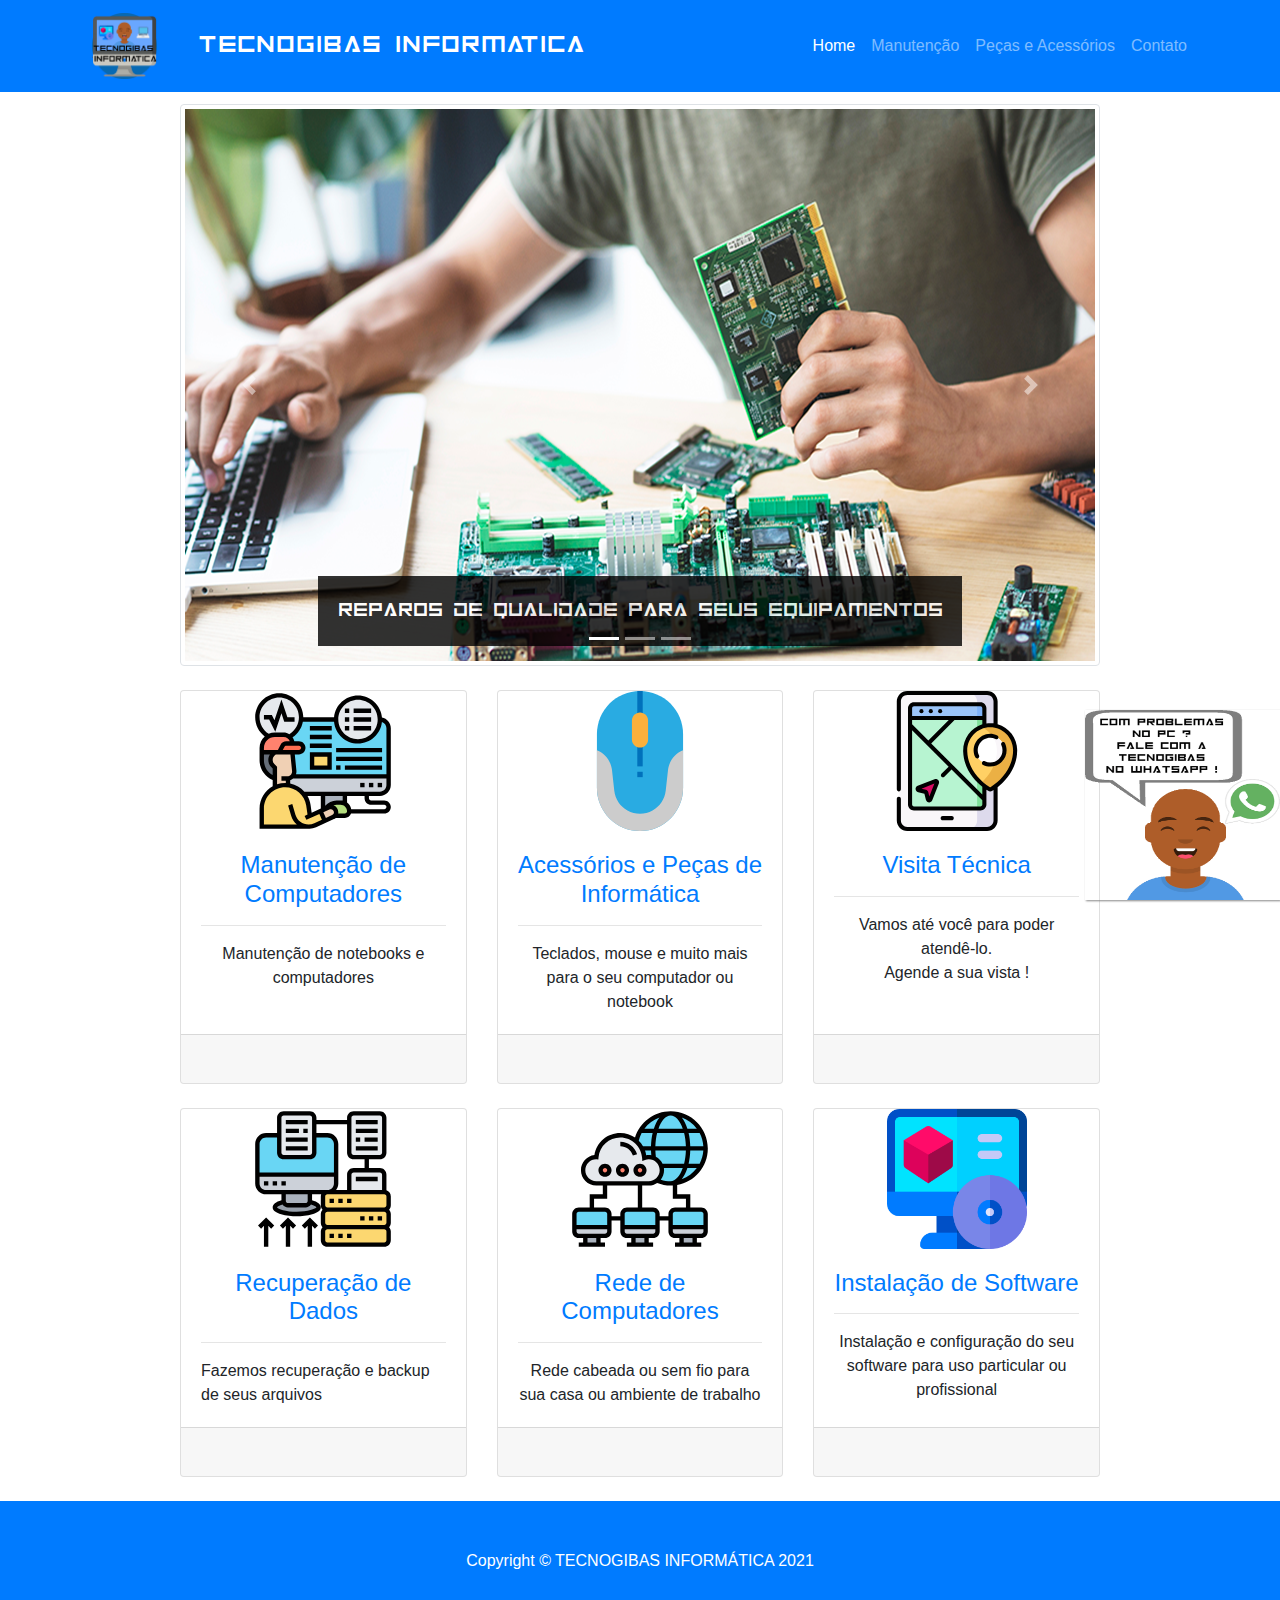
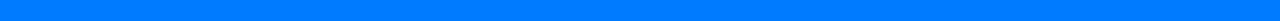
<file: index.html>
<!DOCTYPE html>
<html lang="ptbr">

<head>

  <meta charset="utf-8">
  <meta name="viewport" content="width=device-width, initial-scale=1, shrink-to-fit=no">
  <meta name="description" content="TecnoGibas Informática">
  <meta name="author" content="">

  <title>TecnoGibas Informática</title>

  <!-- Bootstrap core CSS -->
  <link href="vendor/bootstrap/css/bootstrap.min.css" rel="stylesheet">

  <!-- Custom styles for this template -->
  <link href="css/shop-homepage.css" rel="stylesheet">
 
  <!-- -->
  <link href="css/customstyle.css" rel="stylesheet">
  <link rel="shortcut icon" href="images/favicon.ico" />


</head>

<body>

  <!-- Navigation -->
  
  <nav class="navbar navbar-expand-lg navbar-dark bg-primary  -navbar-dark bg-dark- fixed-top">
    <div class="container">
      <a class="navbar-brand" href="#"><img src="images\logo.png" class="logo img-fluid">
	  <span class="nomeEmpresa"> TECNOGIBAS INFORMATICA </span>
	  
	  <!-- APARECE APENAS EM TELAS PEQUENAS -->
	 			
			<div class=" mobileLetter- text-center">
					<!---
					<marquee direction="down">TECNOGIBAS<br>INFORMATICA</marquee>	
					TECNOGIBAS INFORMATICA
					-->
					
			</div>
			
	  </a>
      <button class="navbar-toggler" type="button" data-toggle="collapse" data-target="#navbarResponsive" aria-controls="navbarResponsive" aria-expanded="false" aria-label="Toggle navigation">
        <span class="navbar-toggler-icon"></span>
      </button>
      <div class="collapse navbar-collapse" id="navbarResponsive">
        <ul class="navbar-nav ml-auto">
          <li class="nav-item active">
            <a class="nav-link" href="#">Home
              <span class="sr-only">(current)</span>
            </a>
          </li>
          <li class="nav-item">
            <a class="nav-link" href="#">Manutenção</a>
          </li>
          <li class="nav-item">
            <a class="nav-link" href="#">Peças e Acessórios</a>
          </li>
          <li class="nav-item">
            <a class="nav-link" href="#">Contato</a>
          </li>
        </ul>
      </div>
    </div>
  </nav>
  
  
  
  <!-- Page Content -->
  <div class="container">

    <div class="row">

      <div class="col-lg-1"></div>
      <!-- /.col-lg-3 -->

      <div class="col-lg-10 mt-4">
	 
        <div id="carouselExampleIndicators" class="carousel slide carousel-fade my-4" data-ride="carousel">
          <ol class="carousel-indicators">
            <li data-target="#carouselExampleIndicators" data-slide-to="0" class="active"></li>
            <li data-target="#carouselExampleIndicators" data-slide-to="1"></li>
            <li data-target="#carouselExampleIndicators" data-slide-to="2"></li>
          </ol>
		  
          <div class="carousel-inner" role="listbox">
            <div class="carousel-item active">
              <img class="d-block img-fluid img-thumbnail" src="images\001.png" alt="First slide">
			  
				<div class="carousel-caption d-none- d-md-block tarjaPreta">
					
						<h5 class="tarjaPretaMobile">REPAROS DE QUALIDADE PARA SEUS EQUIPAMENTOS</h5>
						<p></p>
					
				</div>
            </div>
			
            <div class="carousel-item">
              <img class="d-block img-fluid img-thumbnail" src="images\002.jpg" alt="Second slide">
			  
			  <div class="carousel-caption d-none- d-md-block tarjaPreta">
						<h5 class="tarjaPretaMobile">REDE DE COMPUTADORES CABEADA OU SEM FIO</h5>
						<p></p>
				</div>
            </div>
			
			
            <div class="carousel-item">
              <img class="d-block img-fluid img-thumbnail" src="images\003.jpg" alt="Third slide">
			  
			  <div class="carousel-caption d-none- d-md-block tarjaPreta">
						<h5 class="tarjaPretaMobile">UPGRADES PARA O SEU HARDWARE</h5>
						<p></p>
				</div>
			  
            </div>
          </div>
		  
          <a class="carousel-control-prev" href="#carouselExampleIndicators" role="button" data-slide="prev">
            <span class="carousel-control-prev-icon" aria-hidden="true"></span>
            <span class="sr-only">Previous</span>
          </a>
          <a class="carousel-control-next" href="#carouselExampleIndicators" role="button" data-slide="next">
            <span class="carousel-control-next-icon" aria-hidden="true"></span>
            <span class="sr-only">Next</span>
          </a>
        </div>

        <div class="row">

          <div class="col-lg-4 col-md-6 mb-4">
            <div class="card h-100 text-center">
              <a href="#"><img class="card-img-top" src="images\maintence.svg	" alt=""></a>
              <div class="card-body">
                <h4 class="card-title">
                  <a href="#" text-center>Manutenção de Computadores</a>
                </h4>
                <hr/>
                <p class="card-text">Manutenção de notebooks e computadores</p>
              </div>
              <div class="card-footer">
                <small class="text-muted"><br/></small>
              </div>
            </div>
          </div>

          <div class="col-lg-4 col-md-6 mb-4">
            <div class="card h-100 text-center">
              <a href="#"><img class="card-img-top" src="images\mouse.svg" alt=""></a>
              <div class="card-body">
                <h4 class="card-title">
                  <a href="#" class="text-center">Acessórios e Peças de Informática</a>
                </h4>
                <hr/>
                <p class="card-text">Teclados, mouse e muito mais para o seu computador ou notebook</p>
              </div>
              <div class="card-footer">
                <small class="text-muted"><br/></small>
              </div>
            </div>
          </div>

          <div class="col-lg-4 col-md-6 mb-4">
            <div class="card h-100">
              <a href="#" class="text-center"><img class="card-img-top" src="images\map.svg" alt=""></a>
              <div class="card-body">
                <h4 class="card-title text-center">
                  <a href="#">Visita Técnica</a></h4>
                <hr/>
      
                <p class="card-text text-center">Vamos até você para poder atendê-lo.<br/> Agende a sua vista !</p>
              </div>
              <div class="card-footer">
                <small class="text-muted"><br/></small>
              </div>
            </div>
          </div>

          <div class="col-lg-4 col-md-6 mb-4">
            <div class="card h-100">
              <a href="#" class="text-center"><img class="card-img-top" src="images/backup.svg" alt=""></a>
              <div class="card-body">
                <h4 class="card-title text-center">
                  <a href="#">Recuperação de Dados</a>
                </h4>
                <hr/>
                <p class="card-text">Fazemos recuperação e backup de seus arquivos</p>
              </div>
              <div class="card-footer">
                <small class="text-muted"><br/></small>
              </div>
            </div>
          </div>

          <div class="col-lg-4 col-md-6 mb-4">
            <div class="card h-100">
              <a href="#" class="text-center"><img class="card-img-top" src="images\network.svg" alt=""></a>
              <div class="card-body">
                <h4 class="card-title text-center">
                  <a href="#">Rede de Computadores</a>
                </h4>
                <hr/>
                <p class="card-text text-center">Rede cabeada ou sem fio para sua casa ou ambiente de trabalho</p>
              </div>
              <div class="card-footer">
                <small class="text-muted"><br/></small>
              </div>
            </div>
          </div>

          <div class="col-lg-4 col-md-6 mb-4">
            <div class="card h-100">
              <a href="#" class="text-center"><img class="card-img-top" src="images/software.png" alt=""></a>
              <div class="card-body">
                <h4 class="card-title text-center">
                  <a href="#">Instalação de Software</a>
                </h4>
                <hr/>
                <p class="card-text text-center">Instalação e configuração do seu software para uso particular ou profissional</p>
              </div>
              <div class="card-footer">
                <small class="text-muted"><br/></small>
              </div>
            </div>
          </div>

        </div>
        <!-- /.row -->

      </div>
      <!-- /.col-lg-10 -->
	  <div class="col-lg-1"></div>

    </div>
    <!-- /.row -->

  </div>
  <!-- /.container -->

  <!-- Footer -->
	<footer class="py-5 bg-primary">
		<div class="container">
		<p class="m-0 text-center text-white">Copyright &copy; TECNOGIBAS INFORMÁTICA 2021</p>
			
    <script async src="https://pagead2.googlesyndication.com/pagead/js/adsbygoogle.js?client=ca-pub-8997092124586045" crossorigin="anonymous"></script>
			
    </div>
    <!-- /.container -->
  </footer>

  <!-- Bootstrap core JavaScript -->
  <script src="vendor/jquery/jquery.min.js"></script>
  <script src="vendor/bootstrap/js/bootstrap.bundle.min.js"></script>
  
<!--
	<link rel="stylesheet" href="https://maxcdn.bootstrapcdn.com/font-awesome/4.5.0/css/font-awesome.min.css">
		<a href="https://wa.me/5511999842955?text=Gostaria%20de%20solicitar%20um%20orçamento" style="position:fixed;width:60px;height:60px;bottom:40px;right:40px;background-color:#25d366;color:#FFF;border-radius:50px;text-align:center;font-size:30px;box-shadow: 1px 1px 2px #888;
		z-index:1000;" target="_blank">
		<i style="margin-top:16px" class="fa fa-whatsapp"></i>
	</a>
-->

<!-- ÍCONE DO WHATSAPP -->

<link rel="stylesheet" href="https://maxcdn.bootstrapcdn.com/font-awesome/4.5.0/css/font-awesome.min.css">
	<a href="https://wa.me/5511999842955?text=Gostaria%20de%20solicitar%20um%20orçamento"> 
		<img src="images/avatar-whatsapp-4.png" style="position:fixed;width:195px;height:190px;bottom:0px;right:0px;text-align:center;font-size:30px;box-shadow: 1px 1px 2px #888;
		z-index:1000;">
	</a>
</body>
</html>
</file>
<file: css/customstyle.css>
/* 
FONTE USADA NOME DA EMPRESA
*/

@font-face 
{
    font-family: 'Android 101';
    src: url('Android101.woff2') format('woff2'),
        url('Android101.woff') format('woff'),
        url('Android101.ttf') format('truetype');
    font-weight: normal;
    font-style: normal;
    font-display: swap;
}


.tarjaPreta
{
	
	font-family: 'android 101';
	background-color: #000;
	padding-bottom: 10px;
	opacity: 0.8;
}






/* 
	TAMANHO DOS CARDS
*/

.card-img-top
{
	width: 140px;
}


/* 
	ESCONDE O MARQUEE PARA TELAS DESKTOP
*/

.mobileLetter
{
	display: none;
}


.carousel
{
	border: 0;
}

/* 
	LOGO DA EMPRESA
*/

.logo
{
	width: 		  65px;
	margin-left:  7px;
}

.nomeEmpresa
{
    font-family: 'Android 101';
	font-size:    25px;
	font-color:   blue;
	margin-left:  35px;
}


/* 
	MEDIA QUERIES
*/


@media (max-width: 500px)
{
  .nomeEmpresa
   { 	 
	
	display: 	  none;
	font-size:	  15px;
	text-align:   center;
	margin-top:   5px;
	
   }
   
   .tarjaPretaMobile
	{
	
		font-size: 10px;
	}

   
   
   .mobileLetter
	{
		font-family:       'Android 101';
		display: 	 	   inline;
		text-align: 	   center;
		vertical-align:    middle;
		height: 		   500px;
		width:			   100%;
        background-color:  #212529;		
		
	}
	
	marquee
	{
		text-align: center;
	}
	
   
   .logo
   {
	   margin-left:  5px;
	   margin-right: 5px;
	   width:        60px;
   }
   
}
</file>
<file: css/shop-homepage.css>
/*!
 * Start Bootstrap - Shop Homepage (https://startbootstrap.com/template/shop-homepage)
 * Copyright 2013-2020 Start Bootstrap
 * Licensed under MIT (https://github.com/StartBootstrap/startbootstrap-shop-homepage/blob/master/LICENSE)
 */
body {
  padding-top: 56px;
}
</file>
